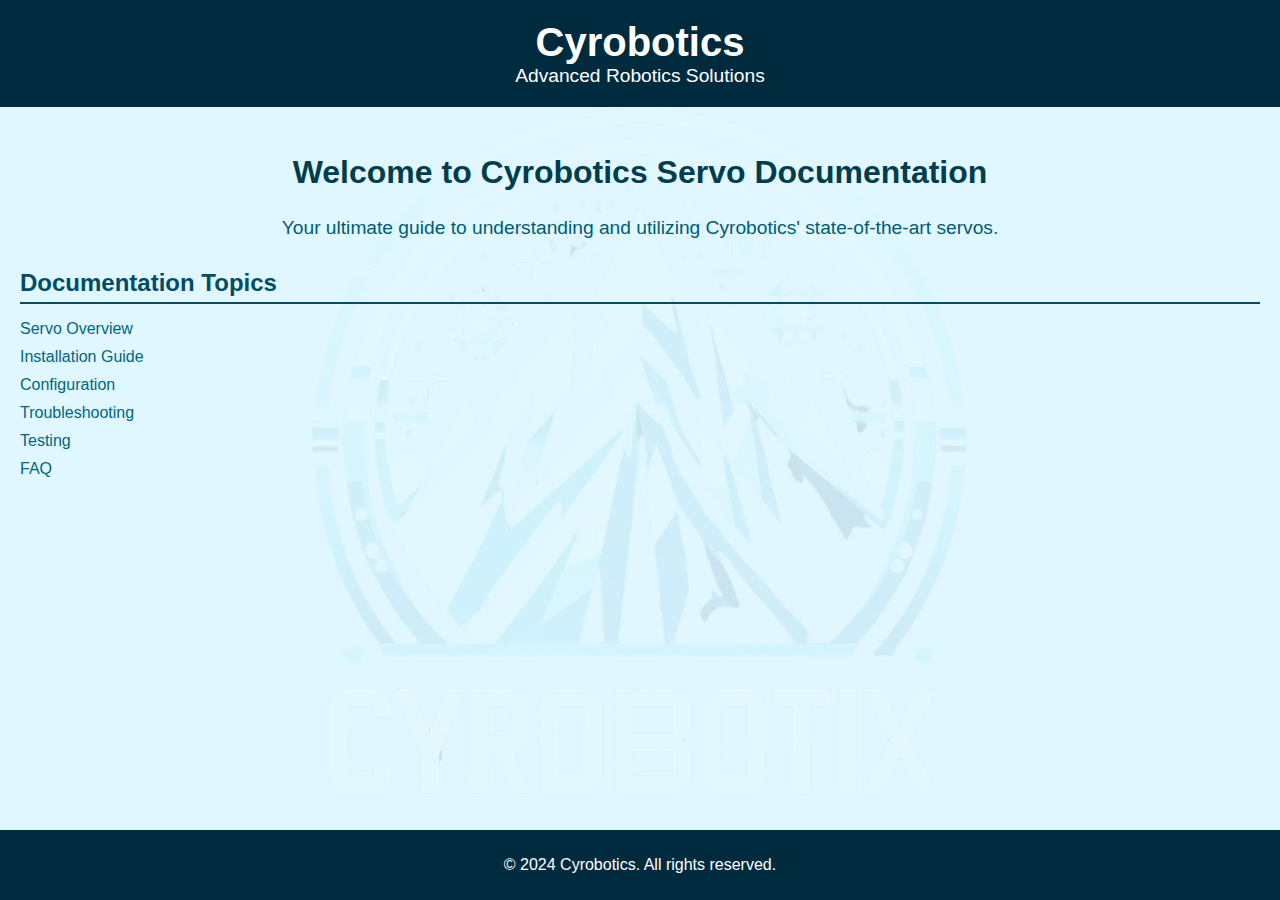
<file: testing.html>
<!DOCTYPE html>
<html lang="en">
<head>
    <meta charset="UTF-8">
    <meta content="width=device-width, initial-scale=1.0" name="viewport">
    <title>Cyrobotics Documentation</title>
    <link href="styles.css" rel="stylesheet">
</head>
<body>
<header>
    <div class="logo">
        <h1>Cyrobotics</h1>
        <p>Advanced Robotics Solutions</p>
    </div>
</header>

<main>
    <section class="intro">
        <h2>Welcome to Cyrobotics Servo Documentation</h2>
        <p>Your ultimate guide to understanding and utilizing Cyrobotics' state-of-the-art servos.</p>
    </section>

    <section class="content">
        <h3>Documentation Topics</h3>
        <ul>
            <li><a href="#overview">Servo Overview</a></li>
            <li><a href="#installation">Installation Guide</a></li>
            <li><a href="#configuration">Configuration</a></li>
            <li><a href="#troubleshooting">Troubleshooting</a></li>
            <li><a href="analog-to-jst-ph-board.html">Testing</a></li>
            <li><a href="#faq">FAQ</a></li>
        </ul>
    </section>
</main>

<footer>
    <p>&copy; 2024 Cyrobotics. All rights reserved.</p>
</footer>
</body>
</html>
</file>
<file: styles.css>
body {
    font-family: Arial, sans-serif;
    margin: 0;
    padding: 0;
    background: #e0f7ff;
    color: #004d66;
}

header {
    background: #002b3e;
    color: #ffffff;
    padding: 20px;
    text-align: center;
    position: relative;
}

header .logo h1 {
    margin: 0;
    font-size: 2.5em;
}

header .logo p {
    margin: 0;
    font-size: 1.2em;
}

main {
    padding: 20px;
}

.intro {
    text-align: center;
    margin-bottom: 30px;
}

.intro h2 {
    font-size: 2em;
    color: #003d4d;
}

.intro p {
    font-size: 1.2em;
    color: #005c73;
}

.content h3 {
    font-size: 1.5em;
    color: #004d66;
    border-bottom: 2px solid #004d66;
    padding-bottom: 5px;
    margin-bottom: 15px;
}

.content ul {
    list-style-type: none;
    padding: 0;
}

.content li {
    margin: 10px 0;
}

.content a {
    text-decoration: none;
    color: #006680;
}

.content a:hover {
    text-decoration: underline;
}

footer {
    background: #002b3e;
    color: #ffffff;
    text-align: center;
    padding: 10px 0;
    position: absolute;
    bottom: 0;
    width: 100%;
}

body::before {
    content: '';
    background: url('mountain.png') no-repeat center center;
    opacity: 0.1;
    position: absolute;
    top: 0;
    left: 0;
    right: 0;
    bottom: 0;
    z-index: -1;
}
</file>
